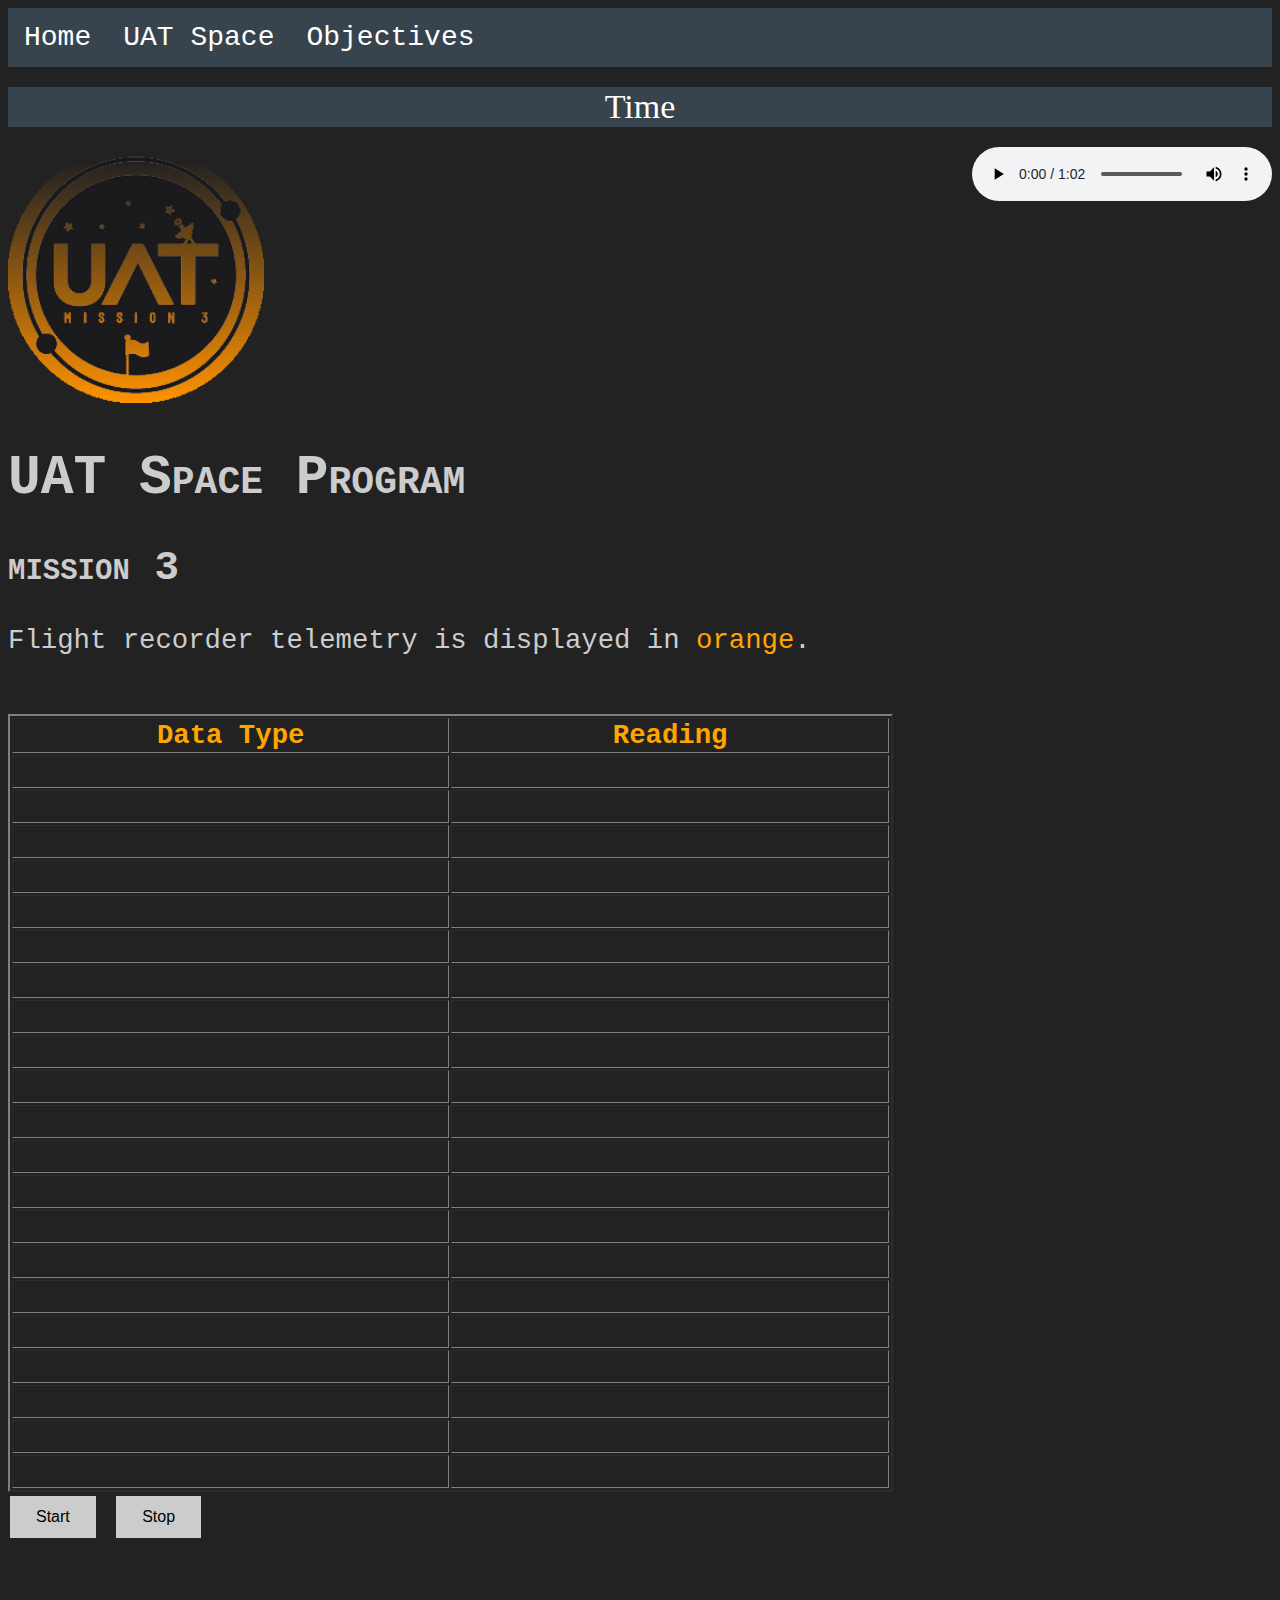
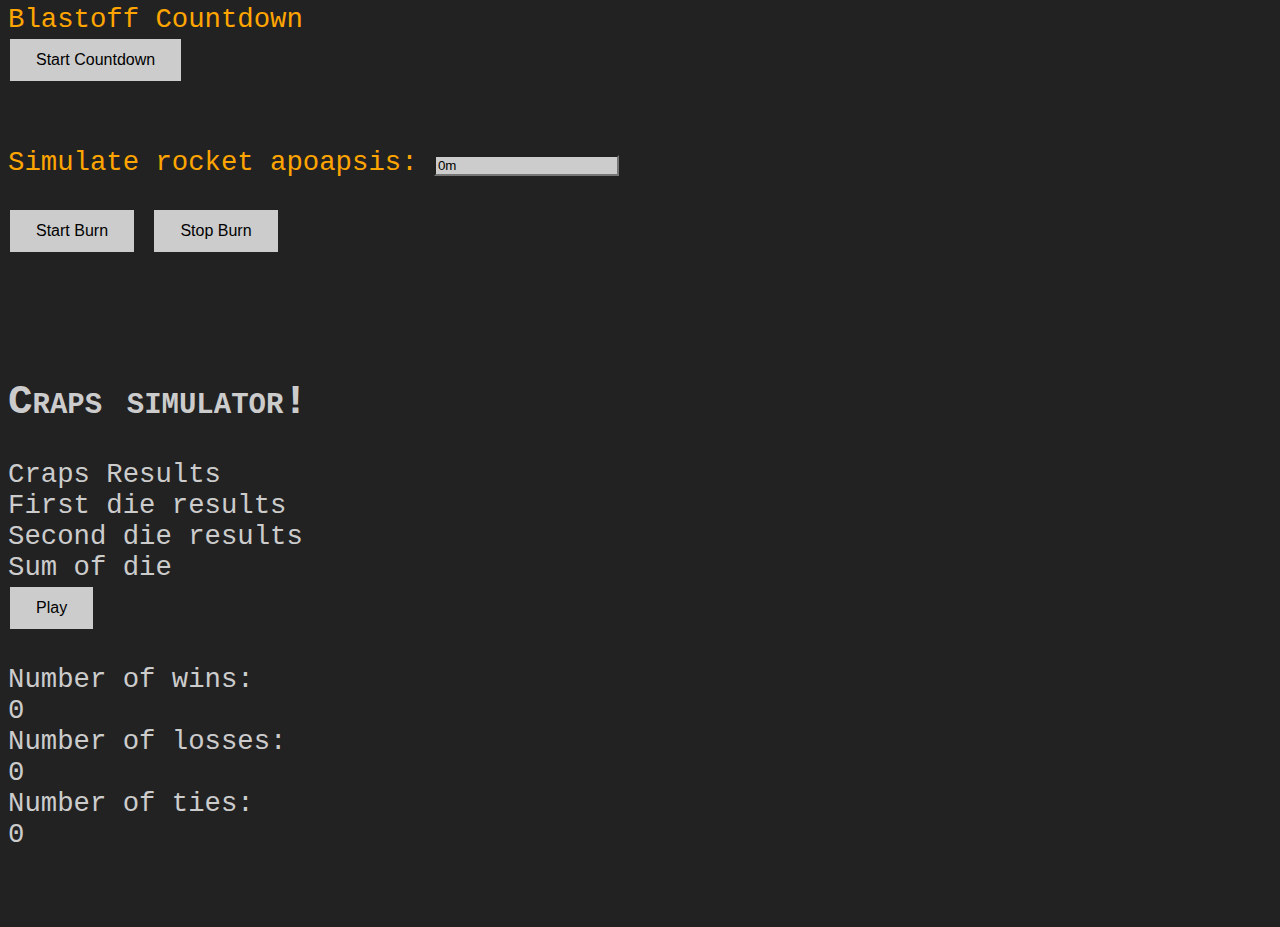
<file: config/mainPage.html>
<!DOCTYPE html>
<html>
    <head>
        <title>UAT Space Program</title>
        <meta charset="UTF-8">
        <link rel="stylesheet" href="css/navbar.css">
        <link rel="stylesheet" href="css/styling.css">
        <script src="js/code.js"></script>
        <script src="js/launchData.js"></script>
        <script src="js/dataLoader.js"></script>
        <script>
            var lastIteration = 0;
            var time_interval = 5000;
            var running = true;
            var index = 0;
            var timer;

            var data = getData();
        </script>
    </head>
    <body>
        <ul>
            <li><a href="../index.html">Home</a></li>
            <li class="dropdown">
                <a href="" class="dropbtn">UAT Space</a>
                <div class="dropdown-content">
                    <a href="login.html">Login Page</a>
                    <a href="transition.html">Loading</a>
                    <a href="mainPage.html">Main Page</a>
                </div>
            </li>
            <li><a href="objectives.html">Objectives</a></li>
        </ul>

        <div id="clock">Time</div>
        <img src="content/logo2.png" alt="UAT Space Program Logo" width="256" height="256">
        <audio id="background" controls style="float:right">
            <source src="content/bg_quiet.m4a" type="audio/mp4">
        </audio>
        
        <h1>UAT Space Program</h1>
        <h2>mission 3</h2>

        <p>Flight recorder telemetry is displayed in <span style="color:orange">orange</span>.</p>
        <br>
        <table class="telemetry" id="data" border="2" width="70%">
            <col style="width: 35%">
            <col style="width: 35%">
            <thead>
                <th>Data Type</th>
                <th>Reading</th>
            </thead>
            <tbody style="font-size:25px">
                <tr id ="Time"><td>&nbsp;</td><td>&nbsp;</td></tr> <!--Used non breaking space to populate the table so that it doesn't pop up all at once-->
                <tr id ="Lat"><td>&nbsp;</td><td>&nbsp;</td></tr>
                <tr id ="Long"><td>&nbsp;</td><td>&nbsp;</td></tr>
                <tr id ="GPSAlt"><td>&nbsp;</td><td>&nbsp;</td></tr>
                <tr id ="BMPAlt"><td>&nbsp;</td><td>&nbsp;</td></tr>
                <tr id ="BMPPres"><td>&nbsp;</td><td>&nbsp;</td></tr>
                <tr id ="BMPTmp"><td>&nbsp;</td><td>&nbsp;</td></tr>
                <tr id ="DigTmp"><td>&nbsp;</td><td>&nbsp;</td></tr>
                <tr id ="CSSTmp"><td>&nbsp;</td><td>&nbsp;</td></tr>
                <tr id ="CSSCO2"><td>&nbsp;</td><td>&nbsp;</td></tr>
                <tr id ="CSSTVOC"><td>&nbsp;</td><td>&nbsp;</td></tr>
                <tr id ="UV"><td>&nbsp;</td><td>&nbsp;</td></tr>
                <tr id ="AccX"><td>&nbsp;</td><td>&nbsp;</td></tr>
                <tr id ="AccY"><td>&nbsp;</td><td>&nbsp;</td></tr>
                <tr id ="AccZ"><td>&nbsp;</td><td>&nbsp;</td></tr>
                <tr id ="MagX"><td>&nbsp;</td><td>&nbsp;</td></tr>
                <tr id ="MagY"><td>&nbsp;</td><td>&nbsp;</td></tr>
                <tr id ="MagZ"><td>&nbsp;</td><td>&nbsp;</td></tr>
                <tr id ="GyrX"><td>&nbsp;</td><td>&nbsp;</td></tr>
                <tr id ="GyrY"><td>&nbsp;</td><td>&nbsp;</td></tr>
                <tr id ="GyrZ"><td>&nbsp;</td><td>&nbsp;</td></tr>
            </tbody>
        </table>
        <button id="startTable" onclick="startReading();" onmouseover="style.background='lightsalmon'" onmouseout="style.background='#ccc'" class="button">Start</button>
        <button id="stopTable" onclick="stopReading();" onmouseover="style.background='lightblue'" onmouseout="style.background='#ccc'" class="button">Stop</button>
        <br>
        <br>
        <br>
        <div class="telemetry" id="blastOffText">Blastoff Countdown</div>
        <img id="blastOffPic" src="content/blastOffPic.gif" style="height:128px;display:none;"/>
        <button id="startCountdown" onclick="blastOffTimer();" onmouseover="style.background='lightsalmon'" onmouseout="style.background='#ccc'" class="button">Start Countdown</button>
        <br>
        <br>
        <br>
        <label class="telemetry" for="apoapsis">Simulate rocket apoapsis:</label>
        <input type="text" id="apoapsis" name="apoapsis" value="0m" readonly>
        <p><button id="startBurn" onclick="startBurn();" onmouseover="style.background='lightsalmon'" onmouseout="style.background='#ccc'" class="button">Start Burn</button>  <button id="stopBurn" onclick="stopBurn();" onmouseover="style.background='lightblue'" onmouseout="style.background='#ccc'" class="button">Stop Burn</button></p>
        <br>
        <br>
        <h2>Craps simulator!</h2>
        <div id="crapsRes">Craps Results</div>
        <div id="die1Res">First die results</div>
        <div id="die2Res">Second die results</div>
        <div id="sumRes">Sum of die</div>
        <button id="gambleButton" onclick="playCraps();" class="button">Play</button>
        
        <br>
        <br>
        Number of wins: <div id="wins">0</div>
        Number of losses: <div id="losses">0</div>
        Number of ties: <div id="ties">0</div>
        <br>
        <br>

        <audio id="countdown" controls style="display:none">
            <source src="content/countdown.m4a" type="audio/mp4">
        </audio>
        <audio id="burnSeqInit" controls style="display:none">
            <source src="content/burnSeqInit.m4a" type="audio/mp4">
        </audio>
        <audio id="maxQ" controls style="display:none">
            <source src="content/maxQ.m4a" type="audio/mp4">
        </audio>
        <audio id="apoKarman" controls style="display:none">
            <source src="content/apoKarman.m4a" type="audio/mp4">
        </audio>
        <audio id="stageSeperation" controls style="display:none">
            <source src="content/stageSeperation.m4a" type="audio/mp4">
        </audio>
        <audio id="apoGSO" controls style="display:none">
            <source src="content/apoGSO.m4a" type="audio/mp4">
        </audio>
    </body>
</html>
</file>
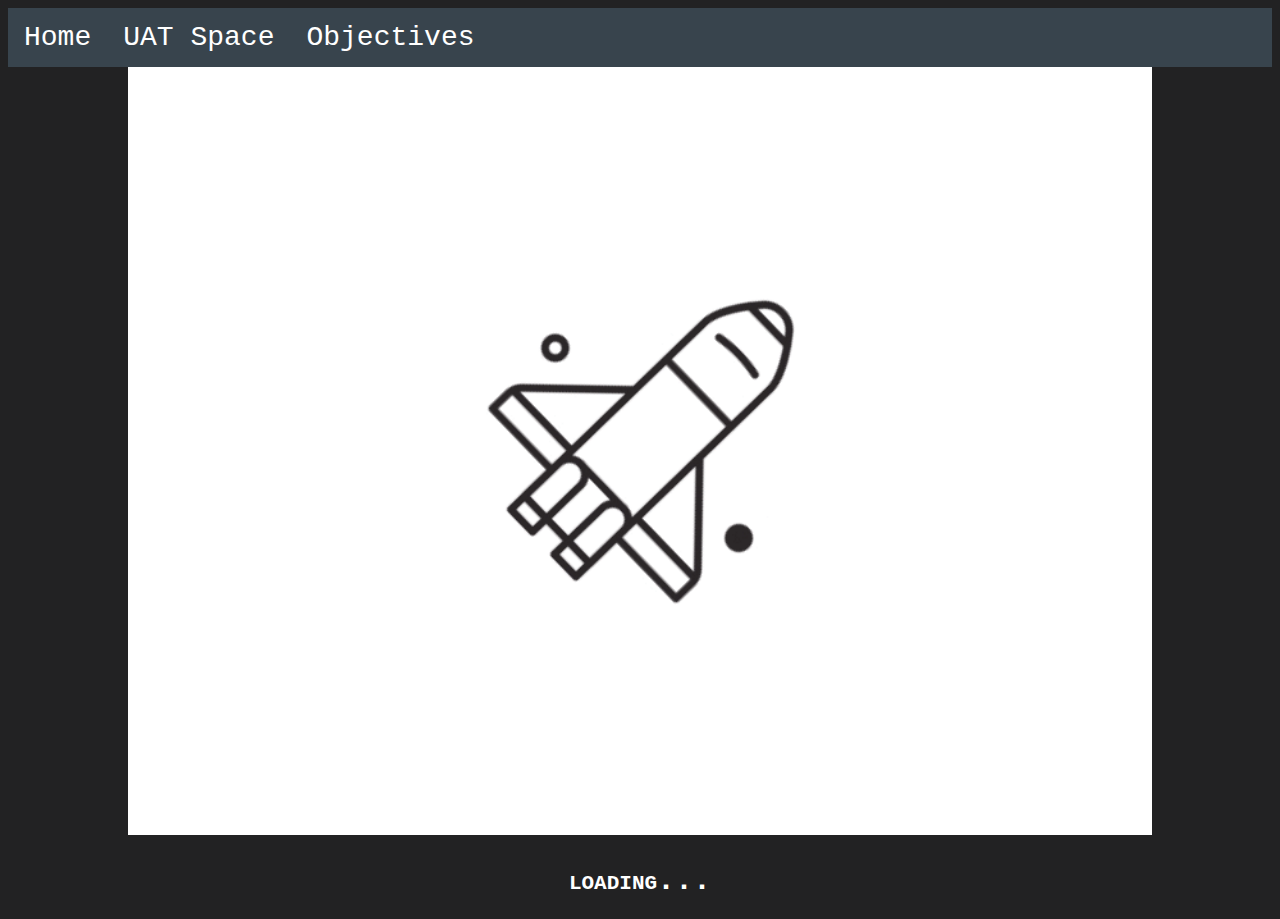
<file: config/transition.html>
<!DOCTYPE html> <!--A loading/transition screen just for some flair, the JS is integrated into the HTML as it wasn't enough to warrant its own file.-->
<html>
    <head>
        <meta charset="UTF-8">
        <link rel="stylesheet" href="css/navbar.css">
        <link rel="stylesheet" href="css/login.css">
        <title>UAT space program - Loading...</title>
    </head>
    <body>
        <ul>
            <li><a href="../index.html">Home</a></li>
            <li class="dropdown">
                <a href="" class="dropbtn">UAT Space</a>
                <div class="dropdown-content">
                    <a href="login.html">Login Page</a>
                    <a href="transition.html">Loading</a>
                    <a href="mainPage.html">Main Page</a>
                </div>
            </li>
            <li><a href="objectives.html">Objectives</a></li>
        </ul>
        <img src="content/blastOffPic.gif" alt="Loading..." height="768">
        <h1>loading...</h1>
    <script>
        setTimeout(() => {window.open("mainPage.html", "_self"); }, 2500);
    </script> <!--Just a short 2.5s wait and then it opens the main page-->
</html>
</file>
<file: config/css/navbar.css>
ul {
  list-style-type: none;
  margin: 0;
  padding: 0;
  overflow: hidden;
  background-color: #38444d;
  font-variant: normal;
}
li {
  float: left;
  font-variant: normal;
}

li a, .dropbtn {
  display: inline-block;
  color: white;
  text-align: center;
  padding: 14px 16px;
  text-decoration: none;
  font-variant: normal;
  font-size:28px;
}

li a:hover, .dropdown:hover .dropbtn {
  background-color: orange;
}

li.dropdown {
  display: inline-block;
}

.dropdown-content {
  display: none;
  position: absolute;
  background-color: #38444d;
  min-width: 160px;
  box-shadow: 0px 8px 16px 0px rgba(0,0,0,0.2);
  z-index: 1;
}

.dropdown-content a {
  color: white;
  padding: 12px 16px;
  text-decoration: none;
  display: block;
  text-align: left;
}

.dropdown-content a:hover {background-color: orange;}

.dropdown:hover .dropdown-content {
  display: block;
}
</file>
<file: config/css/styling.css>
body {
    background-color: #222223;
    font-family: monospace;
    font-size: 2.1em;
    color: #ccc
}
h1 {
    font-variant: small-caps;
}
h2 {
    font-variant: small-caps;
}
.telemetry {
    color: orange;
}
input {
    background-color: #ccc
}
#clock {
    margin: 20px auto;
    padding: 0;
    background: #38444d;
    width: 100%;
    text-align: center;
    line-height: 40px;
    color: white;
    font-size: 34px;
    font-family: calibri;
}
.button {
    border:#000;
    color: black;
    background: #ccc;
    padding: 12px 26px;
    text-align: center;
    text-decoration: none;
    display: inline-block;
    font-size: 16px;
    margin: 4px 2px;
    transition-duration: 0.4s;
    cursor: pointer;
}
footer {
    text-align: center;
    background-color: #38444d;
    padding: 2px;
    font-size: 0.8em
}
</file>
<file: config/css/login.css>
* {
    box-sizing: border-box;
    text-align: center;
    font-family: monospace;
    font-variant: small-caps;
    font-size: 30px;
    color: white
  }
  body {
    background-color: #222223
  }
  .container {
    padding: 16px;
  }
  input[type=text], input[type=password] {
    width: fit-content;
    padding: 15px;
    margin: 5px 0 0 0;
    display: inline-block;
    border: none;
    background: #f1f1f1;
    color: #333;
  }
  input[type=text]:focus, input[type=password]:focus {
    background-color: #ddd;
    outline: none;
  }
  hr {
    width: 500px;
    border: 1px solid #333;
    margin-bottom: 25px;
  }
  p {
    font-size: 34px;
  }
  button {
    color: black
  }
</file>
